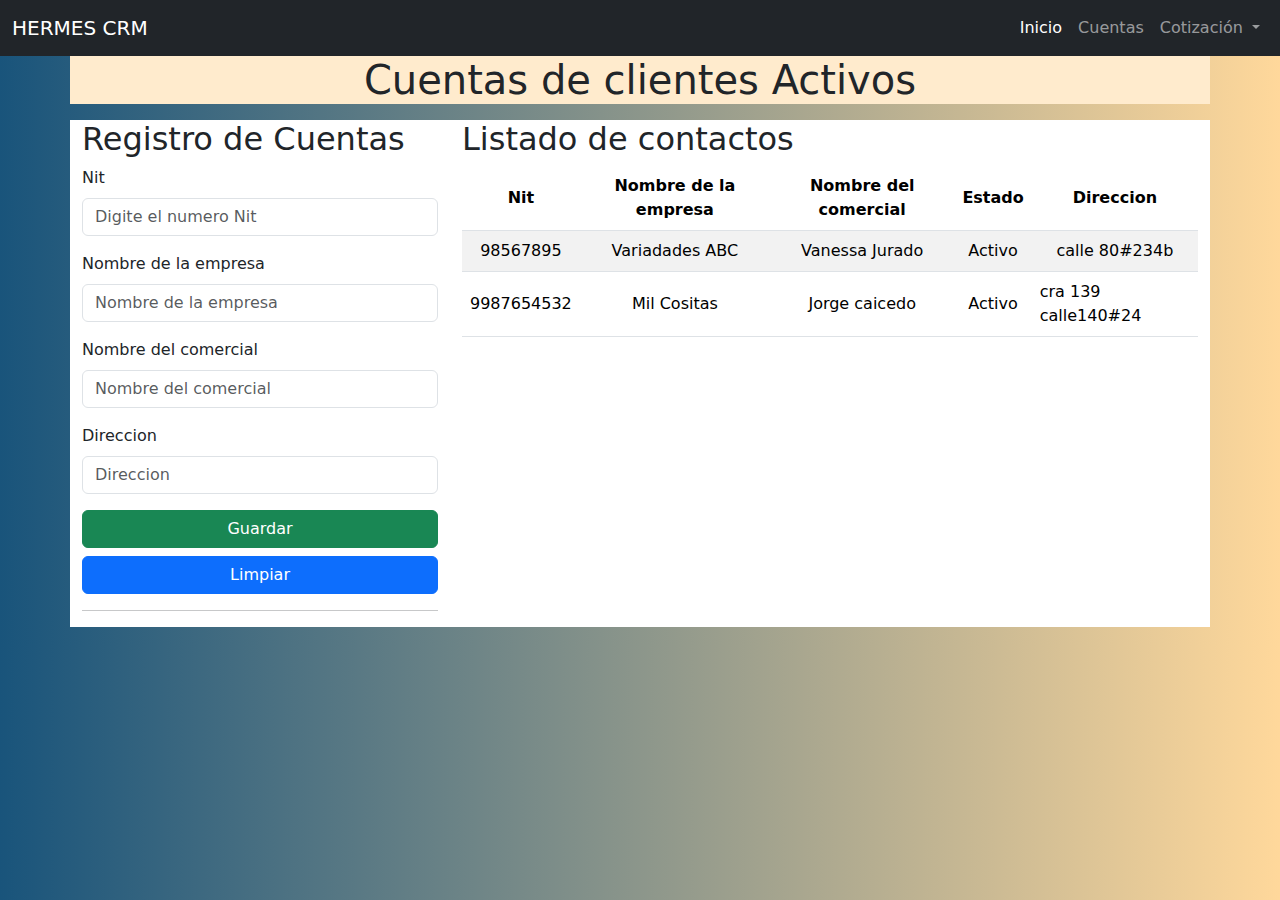
<file: Taller_frontend/Taller froond.html>
<!DOCTYPE html>
<html lang="en">
<head>
    <meta charset="UTF-8">
    <meta name="viewport" content="width=device-width, initial-scale=1.0">
    <title>Document</title>
    <link rel="stylesheet" href="https://cdn.jsdelivr.net/npm/bootstrap@5.3.2/dist/css/bootstrap.min.css">
    <link rel="stylesheet" href="CSS/style.css">
</head>
<nav class="navbar navbar-expand-lg navbar-dark bg-dark">
  <div class="container-fluid">
    <a class="navbar-brand" href="#">HERMES CRM</a>
    <button class="navbar-toggler" type="button" data-bs-toggle="collapse" data-bs-target="#navbarSupportedContent" aria-controls="navbarSupportedContent" aria-expanded="false" aria-label="Toggle navigation">
      <span class="navbar-toggler-icon"></span>
    </button>
    <div class="collapse navbar-collapse" id="navbarSupportedContent">
      <ul class="navbar-nav ms-auto mb-2 mb-lg-0">
        <li class="nav-item">
          <a class="nav-link active" aria-current="page" href="#">Inicio</a>
        </li>
        <li class="nav-item">
          <a class="nav-link" href="#">Cuentas</a>
        </li>
        <li class="nav-item dropdown">
          <a class="nav-link dropdown-toggle" href="#" role="button" data-bs-toggle="dropdown" aria-expanded="false">
            Cotización
          </a>
          <ul class="dropdown-menu">
            <li><a class="dropdown-item" href="#">Action</a></li>
            <li><a class="dropdown-item" href="#">Another action</a></li>
            <li><hr class="dropdown-divider"></li>
            <li><a class="dropdown-item" href="#">Something else here</a></li>
          </ul>
        </li>
      </ul>
    </div>
  </div>
</nav>
<body>
  <div class="container" style="background-color:blanchedalmond;">
      <h1 class="text-center"> Cuentas de clientes Activos</h1>
  </div>
  <div class="container my-3">
    <div class="row">
      <div class="col-sm-12 col-md-4 col-lg-4 col-xl-4 bg-white">
        <h2>Registro de Cuentas</h2>
        <div class="action">
          <div class="mb-3">
            <label for="Nit" class="form-label">Nit</label>
            <input type="text" class="form-control" id="Nit" placeholder="Digite el numero Nit">
          </div>
          <div class="mb-3">
            <label for="Nombre de la empresa" class="form-label">Nombre de la empresa</label>
            <input type="text" class="form-control" id="Nombre de la empresa" placeholder="Nombre de la empresa">              
          </div>
          <div class="mb-3">
            <label for="Nombre del comercial" class="form-label">Nombre del comercial</label>
            <input type="text" class="form-control" id="Nombre del comercial" placeholder="Nombre del comercial">              
          </div>
          <div class="mb-3">
            <label for="Direccion" class="form-label">Direccion</label>
            <input type="text" class="form-control" id="Direccion" placeholder="Direccion">              
          </div>
          <div class="d-grid gap-2">
            <button class="btn btn-success" type="button">Guardar</button>
            <button class="btn btn-primary" type="button">Limpiar</button>
          </div>
        <hr>
        </div>  
      </div>
      <div class="col-sm-12 col-md-8 col-lg-8 col-xl-8 bg-white">
          <h2>Listado de contactos</h2>
          <table class="table table-striped">
            <thead>
              <tr>
                <th class="centrado">Nit</th>
                <th class="centrado">Nombre de la empresa</th>
                <th class="centrado">Nombre del comercial</th>
                <th class="centrado">Estado</th>
                <th class="centrado">Direccion</th>
              </tr>
            </thead>
            <tbody>
              <tr>
                <td class="centrado">98567895</td>
                <td class="centrado">Variadades ABC</td>
                <td class="centrado">Vanessa Jurado</td>
                <td class="centrado">Activo</td>
                <td class="centrado">calle 80#234b</td>
              </tr>
              <tr>
                <td class="centrado">9987654532</td>
                <td class="centrado">Mil Cositas</td>
                <td class="centrado">Jorge caicedo</td>
                <td class="centrado">Activo</td>
                <td >cra 139 calle140#24</td>
              </tr>
            </tbody>
          </table>
      </div>
    </div>
  </div>
  <script src="https://cdn.jsdelivr.net/npm/bootstrap@5.3.2/dist/js/bootstrap.bundle.min.js"></script> </script>
</body>

</html>
</file>
<file: Taller_frontend/CSS/style.css>
body {
    background: #ffd89b;  /* fallback for old browsers */
    background: -webkit-linear-gradient(to right, #19547b, #ffd89b);  /* Chrome 10-25, Safari 5.1-6 */
    background: linear-gradient(to right, #19547b, #ffd89b); /* W3C, IE 10+/ Edge, Firefox 16+, Chrome 26+, Opera 12+, Safari 7+ */    
}

.centrado {
    text-align: center;
    vertical-align: middle;
}

.bg-white{
    background-color: #ffffff;
}
</file>
